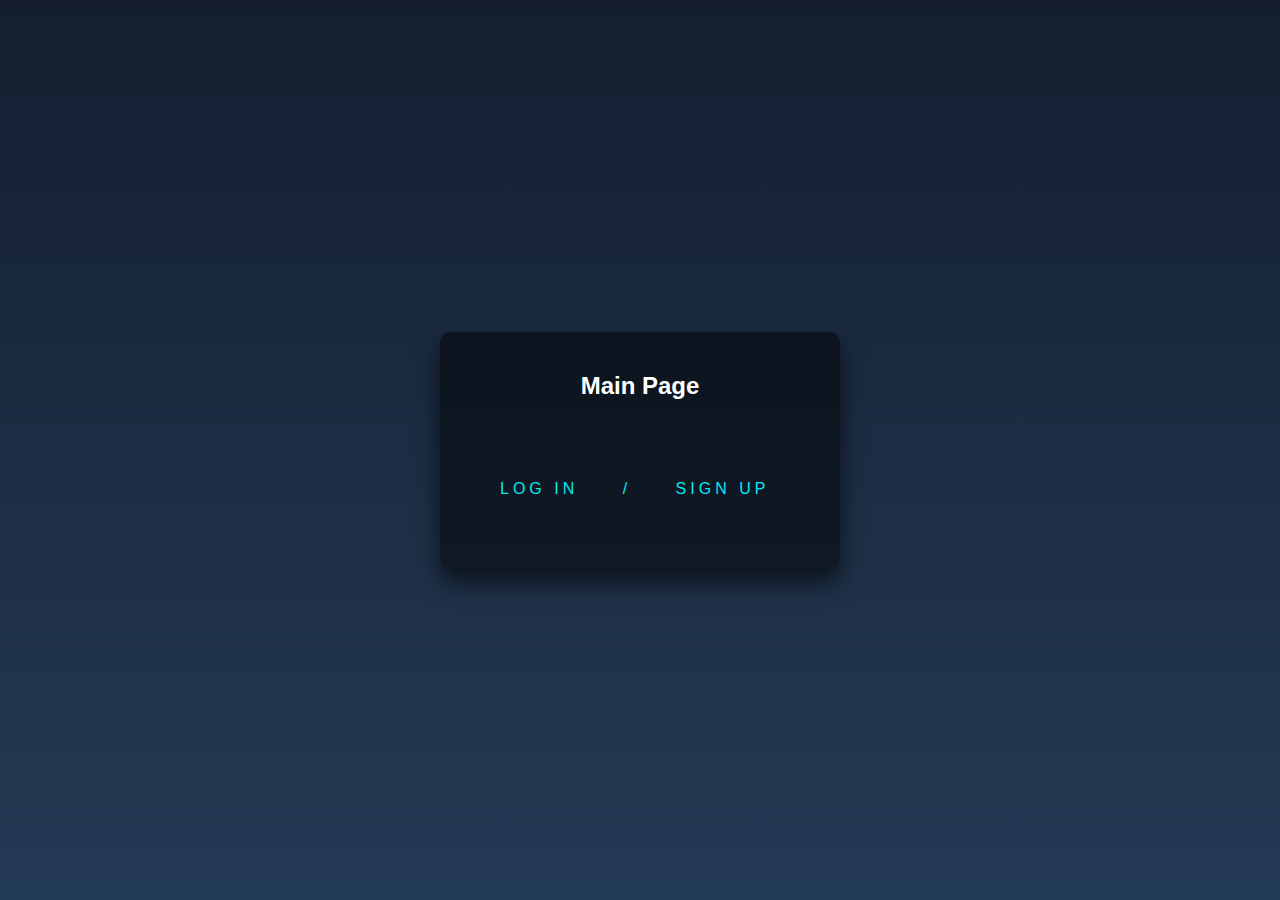
<file: templates/index.html>
<html>

<div class="login-box">
  <h2>Main Page</h2>
	<form>
    <a href='/one'>
      <span></span>
      <span></span>
      <span></span>
      <span></span>
	  Log in
    </a>
	<span></span>
	<span></span>
	<a href='/'>
      <span></span>
      <span></span>
      <span></span>
      <span></span>
	  /
    </a>
	 <a href='/two'>
      <span></span>
      <span></span>
      <span></span>
      <span></span>
	  Sign Up
    </a>	 
	</form>
</div>


<style>
html {
  height: 100%;
}
body {
text-align: center
  margin:0;
  padding:0;
  font-family: sans-serif;
  background: linear-gradient(#141e30, #243b55);
}

.login-box {
  position: absolute;
  top: 50%;
  left: 50%;
  width: 400px;
  padding: 40px;
  transform: translate(-50%, -50%);
  background: rgba(0,0,0,.5);
  box-sizing: border-box;
  box-shadow: 0 15px 25px rgba(0,0,0,.6);
  border-radius: 10px;
}

.login-box h2 {
  margin: 0 0 30px;
  padding: 0;
  color: #fff;
  text-align: center;
}

.login-box .user-box {
  position: relative;
}

.login-box .user-box input {
  width: 100%;
  padding: 10px 0;
  font-size: 16px;
  color: #fff;
  margin-bottom: 30px;
  border: none;
  border-bottom: 1px solid #fff;
  outline: none;
  background: transparent;
}
.login-box .user-box label {
  position: absolute;
  top:0;
  left: 0;
  padding: 10px 0;
  font-size: 16px;
  color: #fff;
  pointer-events: none;
  transition: .5s;
}

.login-box .user-box input:focus ~ label,
.login-box .user-box input:valid ~ label {
  top: -20px;
  left: 0;
  color: #03e9f4;
  font-size: 12px;
}

.login-box form a {
  text-align: center;
  position: relative;
  display: inline-block;
  padding: 10px 20px;
  color: #03e9f4;
  font-size: 16px;
  text-decoration: none;
  text-transform: uppercase;
  overflow: hidden;
  transition: .5s;
  margin-top: 40px;
  letter-spacing: 4px
}

.login-box a:hover {
  background: #03e9f4;
  color: #fff;
  border-radius: 5px;
  box-shadow: 0 0 5px #03e9f4,
              0 0 25px #03e9f4,
              0 0 50px #03e9f4,
              0 0 100px #03e9f4;
}

.login-box a span {
	text-align: center;
  position: absolute;
  display: block;
}

.login-box a span:nth-child(1) {
  top: 0;
  left: -100%;
  width: 100%;
  height: 2px;
  background: linear-gradient(90deg, transparent, #03e9f4);
  animation: btn-anim1 1s linear infinite;
}

@keyframes btn-anim1 {
  0% {
    left: -100%;
  }
  50%,100% {
    left: 100%;
  }
}

.login-box a span:nth-child(2) {
  top: -100%;
  right: 0;
  width: 2px;
  height: 100%;
  background: linear-gradient(180deg, transparent, #03e9f4);
  animation: btn-anim2 1s linear infinite;
  animation-delay: .25s
}

@keyframes btn-anim2 {
  0% {
    top: -100%;
  }
  50%,100% {
    top: 100%;
  }
}

.login-box a span:nth-child(3) {
  bottom: 0;
  right: -100%;
  width: 100%;
  height: 2px;
  background: linear-gradient(270deg, transparent, #03e9f4);
  animation: btn-anim3 1s linear infinite;
  animation-delay: .5s
}

@keyframes btn-anim3 {
  0% {
    right: -100%;
  }
  50%,100% {
    right: 100%;
  }
}

.login-box a span:nth-child(4) {
  bottom: -100%;
  left: 0;
  width: 2px;
  height: 100%;
  background: linear-gradient(360deg, transparent, #03e9f4);
  animation: btn-anim4 1s linear infinite;
  animation-delay: .75s
}

@keyframes btn-anim4 {
  0% {
    bottom: -100%;
  }
  50%,100% {
    bottom: 100%;
  }
}

input[type=button], input[type=submit], input[type=reset] {
	text-align: center;
    background-color: transparent;
    background-repeat: no-repeat;
    border: none;
    cursor: pointer;
    overflow: hidden;
    outline: none;
	color: white;
}

</style>


</html>
</file>
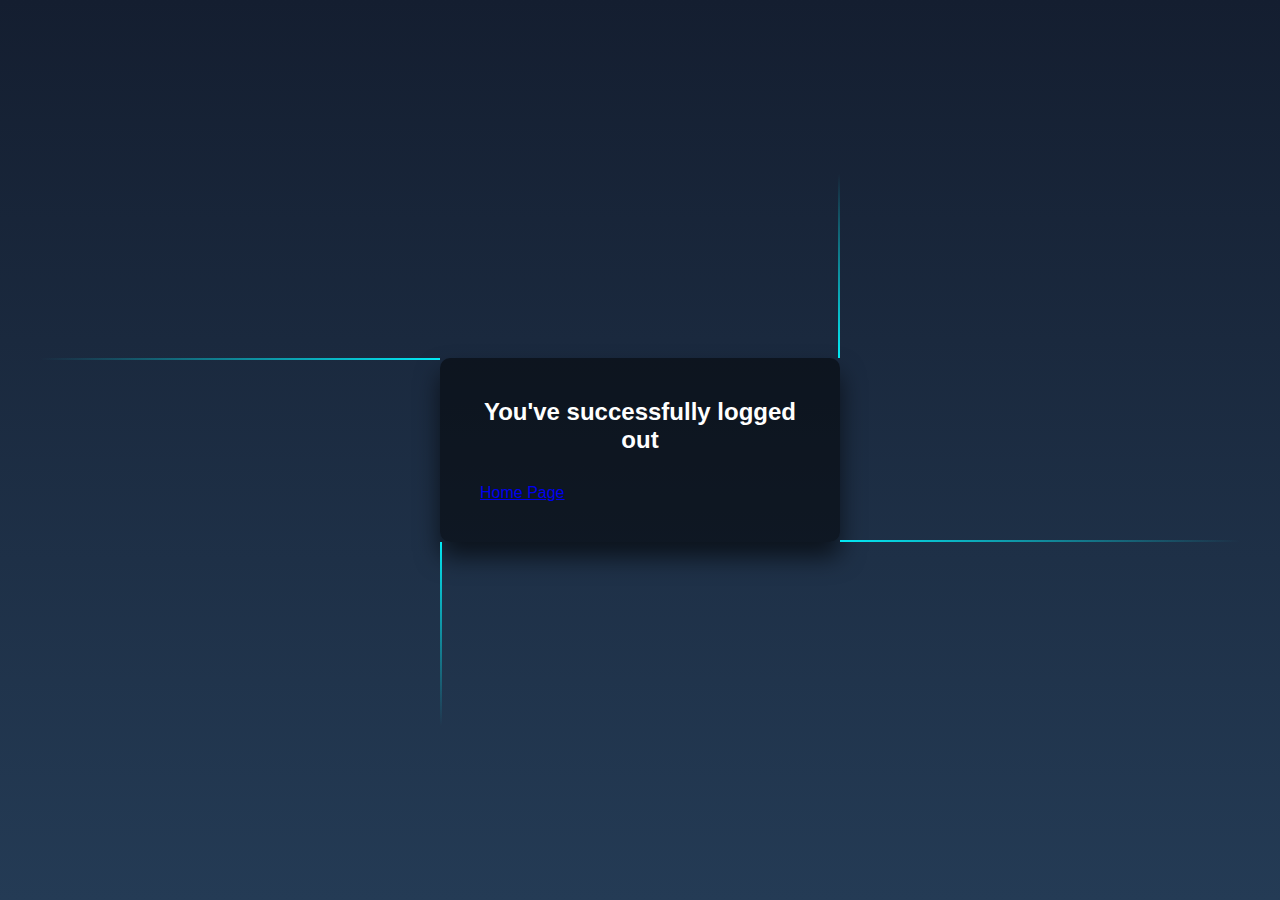
<file: templates/logout.html>
<html>

<div class="login-box">
    <h2>You've successfully logged out</h2>


    <a href='/'>
        <span></span>
        <span></span>
        <span></span>
        <span></span>
        Home Page
    </a>

</div>


<style>
html {
  height: 100%;
}
body {
  margin:0;
  padding:0;
  font-family: sans-serif;
  background: linear-gradient(#141e30, #243b55);
}

.login-box {
  position: absolute;
  top: 50%;
  left: 50%;
  width: 400px;
  padding: 40px;
  transform: translate(-50%, -50%);
  background: rgba(0,0,0,.5);
  box-sizing: border-box;
  box-shadow: 0 15px 25px rgba(0,0,0,.6);
  border-radius: 10px;
}

.login-box h2 {
  margin: 0 0 30px;
  padding: 0;
  color: #fff;
  text-align: center;
}

.login-box .user-box {
  position: relative;
}

.login-box .user-box input {
  width: 100%;
  padding: 10px 0;
  font-size: 16px;
  color: #fff;
  margin-bottom: 30px;
  border: none;
  border-bottom: 1px solid #fff;
  outline: none;
  background: transparent;
}
.login-box .user-box label {
  position: absolute;
  top:0;
  left: 0;
  padding: 10px 0;
  font-size: 16px;
  color: #fff;
  pointer-events: none;
  transition: .5s;
}

.login-box .user-box input:focus ~ label,
.login-box .user-box input:valid ~ label {
  top: -20px;
  left: 0;
  color: #03e9f4;
  font-size: 12px;
}

.login-box form a {
  position: relative;
  display: inline-block;
  padding: 10px 20px;
  color: #03e9f4;
  font-size: 16px;
  text-decoration: none;
  text-transform: uppercase;
  overflow: hidden;
  transition: .5s;
  margin-top: 40px;
  letter-spacing: 4px
}

.login-box a:hover {
  background: #03e9f4;
  color: #fff;
  border-radius: 5px;
  box-shadow: 0 0 5px #03e9f4,
              0 0 25px #03e9f4,
              0 0 50px #03e9f4,
              0 0 100px #03e9f4;
}

.login-box a span {
  position: absolute;
  display: block;
}

.login-box a span:nth-child(1) {
  top: 0;
  left: -100%;
  width: 100%;
  height: 2px;
  background: linear-gradient(90deg, transparent, #03e9f4);
  animation: btn-anim1 1s linear infinite;
}

@keyframes btn-anim1 {
  0% {
    left: -100%;
  }
  50%,100% {
    left: 100%;
  }
}

.login-box a span:nth-child(2) {
  top: -100%;
  right: 0;
  width: 2px;
  height: 100%;
  background: linear-gradient(180deg, transparent, #03e9f4);
  animation: btn-anim2 1s linear infinite;
  animation-delay: .25s
}

@keyframes btn-anim2 {
  0% {
    top: -100%;
  }
  50%,100% {
    top: 100%;
  }
}

.login-box a span:nth-child(3) {
  bottom: 0;
  right: -100%;
  width: 100%;
  height: 2px;
  background: linear-gradient(270deg, transparent, #03e9f4);
  animation: btn-anim3 1s linear infinite;
  animation-delay: .5s
}

@keyframes btn-anim3 {
  0% {
    right: -100%;
  }
  50%,100% {
    right: 100%;
  }
}

.login-box a span:nth-child(4) {
  bottom: -100%;
  left: 0;
  width: 2px;
  height: 100%;
  background: linear-gradient(360deg, transparent, #03e9f4);
  animation: btn-anim4 1s linear infinite;
  animation-delay: .75s
}

@keyframes btn-anim4 {
  0% {
    bottom: -100%;
  }
  50%,100% {
    bottom: 100%;
  }
}

input[type=button], input[type=submit], input[type=reset] {
    background-color: transparent;
    background-repeat: no-repeat;
    border: none;
    cursor: pointer;
    overflow: hidden;
    outline: none;
	color: white;
}


</style>


</html>
</file>
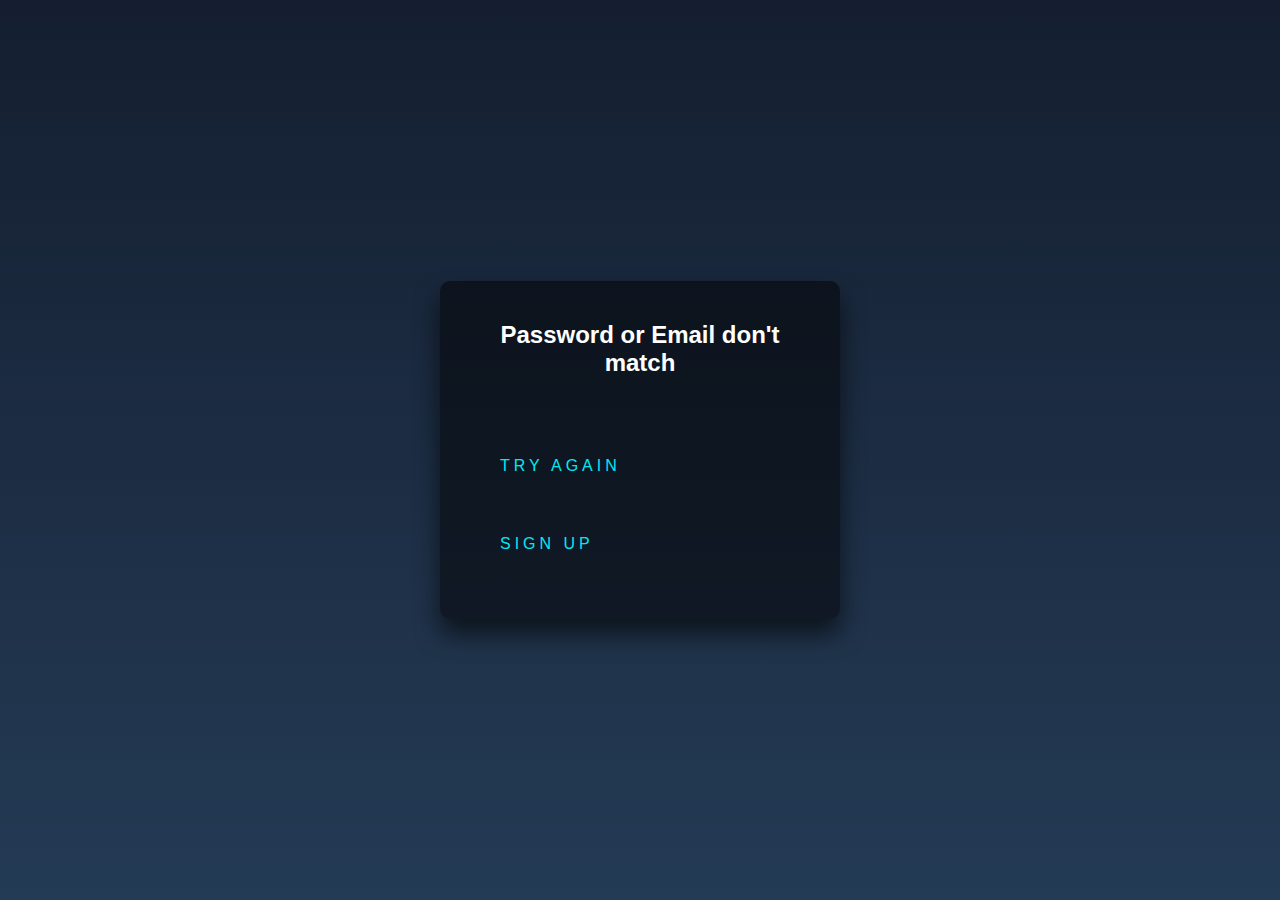
<file: templates/page1.5err.html>
<html>

<div class="login-box">
  <h2>Password or Email don't match</h2>
  <form>

    <a href='/one'>
      <span></span>
      <span></span>
      <span></span>
      <span></span>
	  Try Again
    </a>
	<br>
	<span></span>
	<span></span>
	 <a href='/two'>
      <span></span>
      <span></span>
      <span></span>
      <span></span>
	  Sign Up
    </a>
  </form>
</div>


<style>
html {
  height: 100%;
}
body {
  margin:0;
  padding:0;
  font-family: sans-serif;
  background: linear-gradient(#141e30, #243b55);
}

.login-box {
  position: absolute;
  top: 50%;
  left: 50%;
  width: 400px;
  padding: 40px;
  transform: translate(-50%, -50%);
  background: rgba(0,0,0,.5);
  box-sizing: border-box;
  box-shadow: 0 15px 25px rgba(0,0,0,.6);
  border-radius: 10px;
}

.login-box h2 {
  margin: 0 0 30px;
  padding: 0;
  color: #fff;
  text-align: center;
}

.login-box .user-box {
  position: relative;
}

.login-box .user-box input {
  width: 100%;
  padding: 10px 0;
  font-size: 16px;
  color: #fff;
  margin-bottom: 30px;
  border: none;
  border-bottom: 1px solid #fff;
  outline: none;
  background: transparent;
}
.login-box .user-box label {
  position: absolute;
  top:0;
  left: 0;
  padding: 10px 0;
  font-size: 16px;
  color: #fff;
  pointer-events: none;
  transition: .5s;
}

.login-box .user-box input:focus ~ label,
.login-box .user-box input:valid ~ label {
  top: -20px;
  left: 0;
  color: #03e9f4;
  font-size: 12px;
}

.login-box form a {
  position: relative;
  display: inline-block;
  padding: 10px 20px;
  color: #03e9f4;
  font-size: 16px;
  text-decoration: none;
  text-transform: uppercase;
  overflow: hidden;
  transition: .5s;
  margin-top: 40px;
  letter-spacing: 4px
}

.login-box a:hover {
  background: #03e9f4;
  color: #fff;
  border-radius: 5px;
  box-shadow: 0 0 5px #03e9f4,
              0 0 25px #03e9f4,
              0 0 50px #03e9f4,
              0 0 100px #03e9f4;
}

.login-box a span {
  position: absolute;
  display: block;
}

.login-box a span:nth-child(1) {
  top: 0;
  left: -100%;
  width: 100%;
  height: 2px;
  background: linear-gradient(90deg, transparent, #03e9f4);
  animation: btn-anim1 1s linear infinite;
}

@keyframes btn-anim1 {
  0% {
    left: -100%;
  }
  50%,100% {
    left: 100%;
  }
}

.login-box a span:nth-child(2) {
  top: -100%;
  right: 0;
  width: 2px;
  height: 100%;
  background: linear-gradient(180deg, transparent, #03e9f4);
  animation: btn-anim2 1s linear infinite;
  animation-delay: .25s
}

@keyframes btn-anim2 {
  0% {
    top: -100%;
  }
  50%,100% {
    top: 100%;
  }
}

.login-box a span:nth-child(3) {
  bottom: 0;
  right: -100%;
  width: 100%;
  height: 2px;
  background: linear-gradient(270deg, transparent, #03e9f4);
  animation: btn-anim3 1s linear infinite;
  animation-delay: .5s
}

@keyframes btn-anim3 {
  0% {
    right: -100%;
  }
  50%,100% {
    right: 100%;
  }
}

.login-box a span:nth-child(4) {
  bottom: -100%;
  left: 0;
  width: 2px;
  height: 100%;
  background: linear-gradient(360deg, transparent, #03e9f4);
  animation: btn-anim4 1s linear infinite;
  animation-delay: .75s
}

@keyframes btn-anim4 {
  0% {
    bottom: -100%;
  }
  50%,100% {
    bottom: 100%;
  }
}

input[type=button], input[type=submit], input[type=reset] {
    background-color: transparent;
    background-repeat: no-repeat;
    border: none;
    cursor: pointer;
    overflow: hidden;
    outline: none;
	color: white;
}

</style>


</html>
</file>
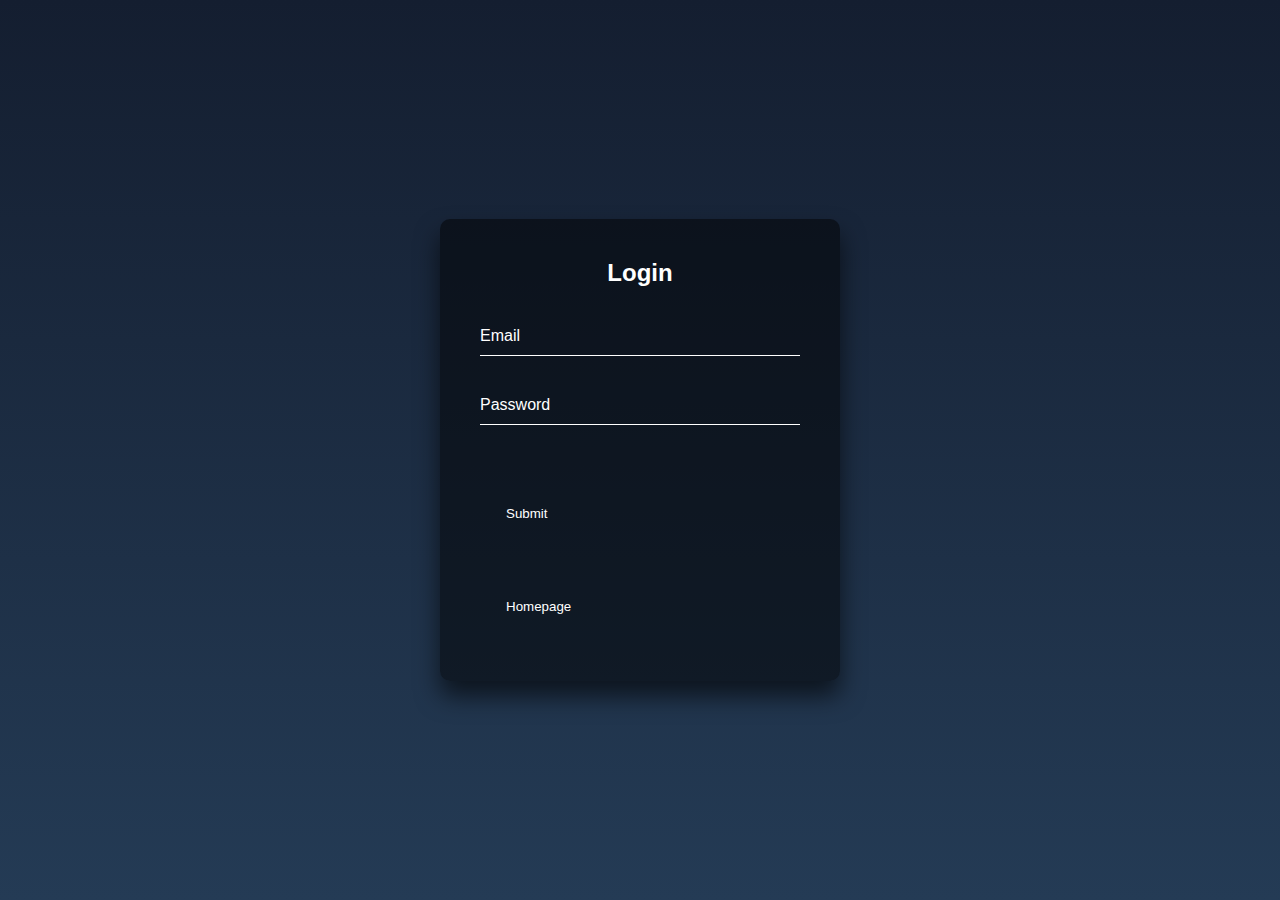
<file: templates/page1.html>
<html>

<div class="login-box">
  <h2>Login</h2>
  <form action="/onepoint5" method="post">
    <div class="user-box">
      <input type="text" name="email" required="">
      <label>Email</label>
    </div>
    <div class="user-box">
      <input type="password" name="pswd" required="">
      <label>Password</label>
    </div>
    <a>
      <span></span>
      <span></span>
      <span></span>
      <span></span>
	  <input type="Submit" value="Submit">
    </a>
  </form>
	<form>
	<a href='/'>
      <span></span>
      <span></span>
      <span></span>
      <span></span>
	  <input type="submit" value="Homepage">
    </a>
	</form>
</div>


<style>
html {
  height: 100%;
}
body {
  margin:0;
  padding:0;
  font-family: sans-serif;
  background: linear-gradient(#141e30, #243b55);
}

.login-box {
  position: absolute;
  top: 50%;
  left: 50%;
  width: 400px;
  padding: 40px;
  transform: translate(-50%, -50%);
  background: rgba(0,0,0,.5);
  box-sizing: border-box;
  box-shadow: 0 15px 25px rgba(0,0,0,.6);
  border-radius: 10px;
}

.login-box h2 {
  margin: 0 0 30px;
  padding: 0;
  color: #fff;
  text-align: center;
}

.login-box .user-box {
  position: relative;
}

.login-box .user-box input {
  width: 100%;
  padding: 10px 0;
  font-size: 16px;
  color: #fff;
  margin-bottom: 30px;
  border: none;
  border-bottom: 1px solid #fff;
  outline: none;
  background: transparent;
}
.login-box .user-box label {
  position: absolute;
  top:0;
  left: 0;
  padding: 10px 0;
  font-size: 16px;
  color: #fff;
  pointer-events: none;
  transition: .5s;
}

.login-box .user-box input:focus ~ label,
.login-box .user-box input:valid ~ label {
  top: -20px;
  left: 0;
  color: #03e9f4;
  font-size: 12px;
}

.login-box form a {
  position: relative;
  display: inline-block;
  padding: 10px 20px;
  color: #03e9f4;
  font-size: 16px;
  text-decoration: none;
  text-transform: uppercase;
  overflow: hidden;
  transition: .5s;
  margin-top: 40px;
  letter-spacing: 4px
}

.login-box a:hover {
  background: #03e9f4;
  color: #fff;
  border-radius: 5px;
  box-shadow: 0 0 5px #03e9f4,
              0 0 25px #03e9f4,
              0 0 50px #03e9f4,
              0 0 100px #03e9f4;
}

.login-box a span {
  position: absolute;
  display: block;
}

.login-box a span:nth-child(1) {
  top: 0;
  left: -100%;
  width: 100%;
  height: 2px;
  background: linear-gradient(90deg, transparent, #03e9f4);
  animation: btn-anim1 1s linear infinite;
}

@keyframes btn-anim1 {
  0% {
    left: -100%;
  }
  50%,100% {
    left: 100%;
  }
}

.login-box a span:nth-child(2) {
  top: -100%;
  right: 0;
  width: 2px;
  height: 100%;
  background: linear-gradient(180deg, transparent, #03e9f4);
  animation: btn-anim2 1s linear infinite;
  animation-delay: .25s
}

@keyframes btn-anim2 {
  0% {
    top: -100%;
  }
  50%,100% {
    top: 100%;
  }
}

.login-box a span:nth-child(3) {
  bottom: 0;
  right: -100%;
  width: 100%;
  height: 2px;
  background: linear-gradient(270deg, transparent, #03e9f4);
  animation: btn-anim3 1s linear infinite;
  animation-delay: .5s
}

@keyframes btn-anim3 {
  0% {
    right: -100%;
  }
  50%,100% {
    right: 100%;
  }
}

.login-box a span:nth-child(4) {
  bottom: -100%;
  left: 0;
  width: 2px;
  height: 100%;
  background: linear-gradient(360deg, transparent, #03e9f4);
  animation: btn-anim4 1s linear infinite;
  animation-delay: .75s
}

@keyframes btn-anim4 {
  0% {
    bottom: -100%;
  }
  50%,100% {
    bottom: 100%;
  }
}

input[type=button], input[type=submit], input[type=reset] {
    background-color: transparent;
    background-repeat: no-repeat;
    border: none;
    cursor: pointer;
    overflow: hidden;
    outline: none;
	color: white;
}

</style>


</html>
</file>
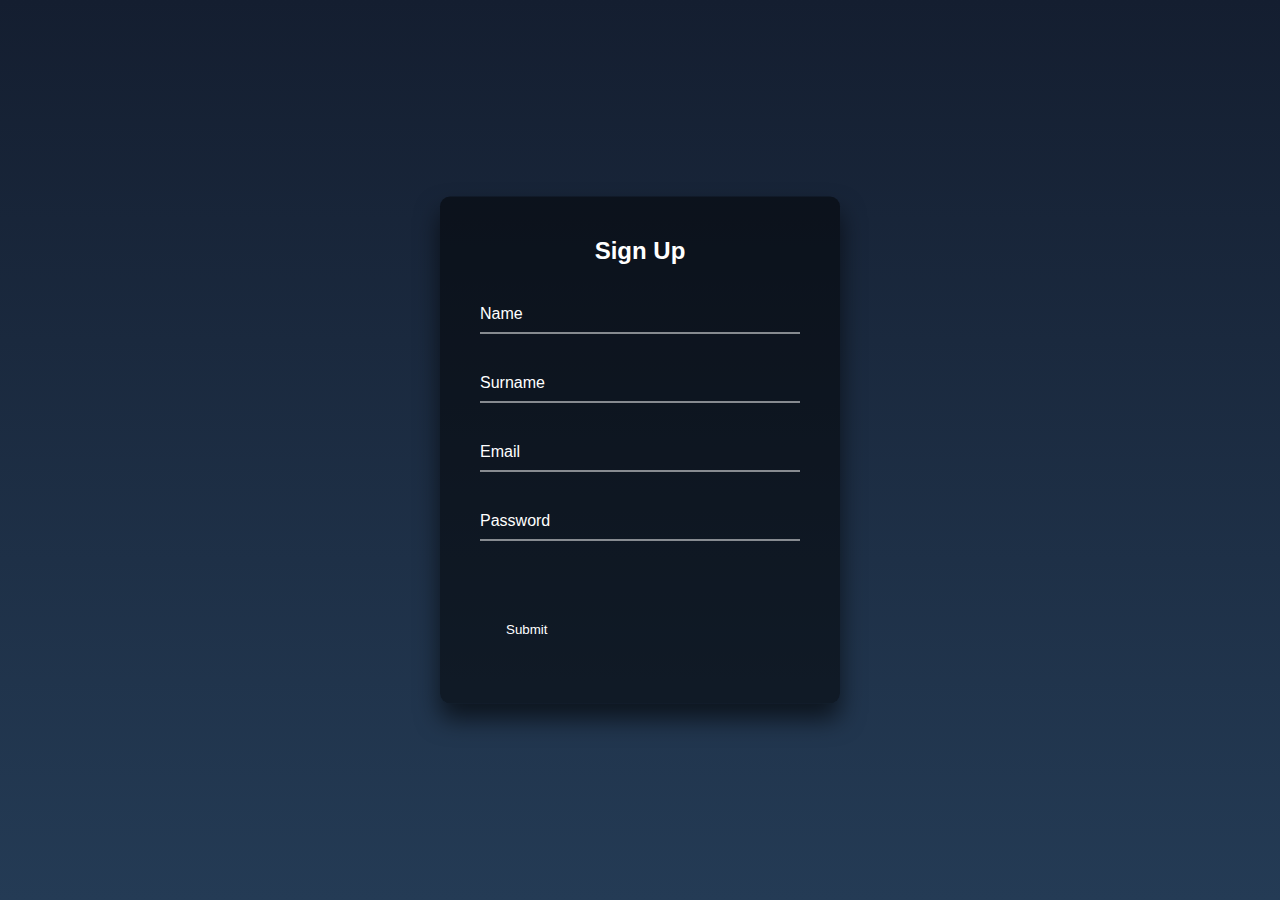
<file: templates/page2.html>
<html>
<div class="login-box">
  <h2>Sign Up</h2>
  <form action="/three" method="post">
    <div class="user-box">
      <input type="text" name="name" required="">
      <label>Name</label>
    </div>
	<div class="user-box">
      <input type="text" name="surrname" required="">
      <label>Surname</label>
    </div>
	<div class="user-box">
      <input type="email" name="email" required="">
      <label>Email</label>
    </div>
    <div class="user-box">
      <input type="password" name="pswd" required="">
      <label>Password</label>
    </div>
    <a>
      <span></span>
      <span></span>
      <span></span>
      <span></span>
	  <input type="Submit" value="Submit">
    </a>
  </form>
</div>



<style>
html {
  height: 100%;
}
body {
  margin:0;
  padding:0;
  font-family: sans-serif;
  background: linear-gradient(#141e30, #243b55);
}

.login-box {
  position: absolute;
  top: 50%;
  left: 50%;
  width: 400px;
  padding: 40px;
  transform: translate(-50%, -50%);
  background: rgba(0,0,0,.5);
  box-sizing: border-box;
  box-shadow: 0 15px 25px rgba(0,0,0,.6);
  border-radius: 10px;
}

.login-box h2 {
  margin: 0 0 30px;
  padding: 0;
  color: #fff;
  text-align: center;
}

.login-box .user-box {
  position: relative;
}

.login-box .user-box input {
  width: 100%;
  padding: 10px 0;
  font-size: 16px;
  color: #fff;
  margin-bottom: 30px;
  border: none;
  border-bottom: 1px solid #fff;
  outline: none;
  background: transparent;
}
.login-box .user-box label {
  position: absolute;
  top:0;
  left: 0;
  padding: 10px 0;
  font-size: 16px;
  color: #fff;
  pointer-events: none;
  transition: .5s;
}

.login-box .user-box input:focus ~ label,
.login-box .user-box input:valid ~ label {
  top: -20px;
  left: 0;
  color: #03e9f4;
  font-size: 12px;
}

.login-box form a {
  position: relative;
  display: inline-block;
  padding: 10px 20px;
  color: #03e9f4;
  font-size: 16px;
  text-decoration: none;
  text-transform: uppercase;
  overflow: hidden;
  transition: .5s;
  margin-top: 40px;
  letter-spacing: 4px
}

.login-box a:hover {
  background: #03e9f4;
  color: #fff;
  border-radius: 5px;
  box-shadow: 0 0 5px #03e9f4,
              0 0 25px #03e9f4,
              0 0 50px #03e9f4,
              0 0 100px #03e9f4;
}

.login-box a span {
  position: absolute;
  display: block;
}

.login-box a span:nth-child(1) {
  top: 0;
  left: -100%;
  width: 100%;
  height: 2px;
  background: linear-gradient(90deg, transparent, #03e9f4);
  animation: btn-anim1 1s linear infinite;
}

@keyframes btn-anim1 {
  0% {
    left: -100%;
  }
  50%,100% {
    left: 100%;
  }
}

.login-box a span:nth-child(2) {
  top: -100%;
  right: 0;
  width: 2px;
  height: 100%;
  background: linear-gradient(180deg, transparent, #03e9f4);
  animation: btn-anim2 1s linear infinite;
  animation-delay: .25s
}

@keyframes btn-anim2 {
  0% {
    top: -100%;
  }
  50%,100% {
    top: 100%;
  }
}

.login-box a span:nth-child(3) {
  bottom: 0;
  right: -100%;
  width: 100%;
  height: 2px;
  background: linear-gradient(270deg, transparent, #03e9f4);
  animation: btn-anim3 1s linear infinite;
  animation-delay: .5s
}

@keyframes btn-anim3 {
  0% {
    right: -100%;
  }
  50%,100% {
    right: 100%;
  }
}

.login-box a span:nth-child(4) {
  bottom: -100%;
  left: 0;
  width: 2px;
  height: 100%;
  background: linear-gradient(360deg, transparent, #03e9f4);
  animation: btn-anim4 1s linear infinite;
  animation-delay: .75s
}

@keyframes btn-anim4 {
  0% {
    bottom: -100%;
  }
  50%,100% {
    bottom: 100%;
  }
}

input[type=button], input[type=submit], input[type=reset] {
    background-color: transparent;
    background-repeat: no-repeat;
    border: none;
    cursor: pointer;
    overflow: hidden;
    outline: none;
	color: white;
}

</style>
</html>
</file>
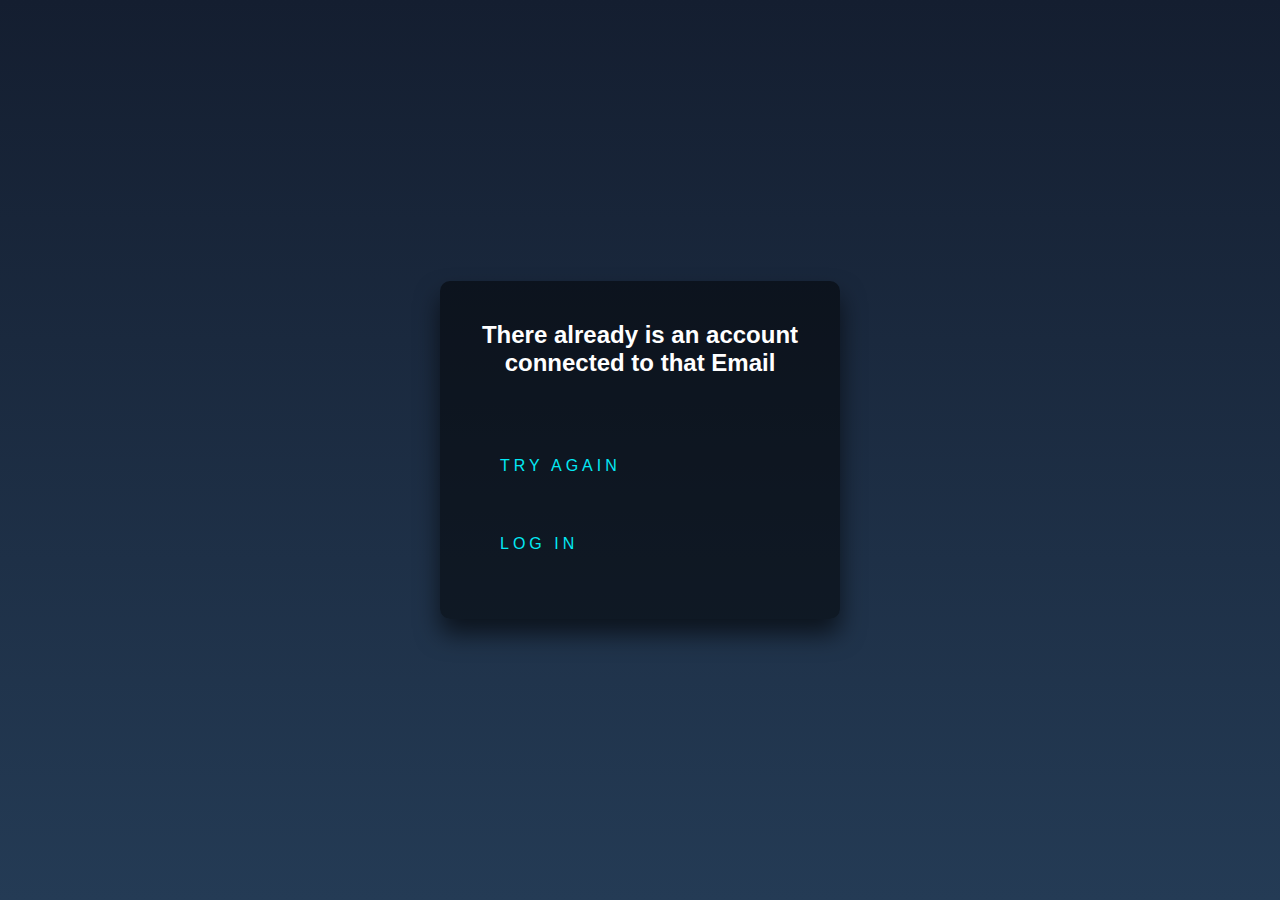
<file: templates/pagewrongmail.html>
<html>

<div class="login-box">
  <h2>There already is an account connected to that Email</h2>
  <form>

    <a href='/two'>
      <span></span>
      <span></span>
      <span></span>
      <span></span>
	  Try Again
    </a>
	<br>
	<span></span>
	<span></span>
	 <a href='/one'>
      <span></span>
      <span></span>
      <span></span>
      <span></span>
	  Log In
    </a>
  </form>
</div>


<style>
html {
  height: 100%;
}
body {
  margin:0;
  padding:0;
  font-family: sans-serif;
  background: linear-gradient(#141e30, #243b55);
}

.login-box {
  position: absolute;
  top: 50%;
  left: 50%;
  width: 400px;
  padding: 40px;
  transform: translate(-50%, -50%);
  background: rgba(0,0,0,.5);
  box-sizing: border-box;
  box-shadow: 0 15px 25px rgba(0,0,0,.6);
  border-radius: 10px;
}

.login-box h2 {
  margin: 0 0 30px;
  padding: 0;
  color: #fff;
  text-align: center;
}

.login-box .user-box {
  position: relative;
}

.login-box .user-box input {
  width: 100%;
  padding: 10px 0;
  font-size: 16px;
  color: #fff;
  margin-bottom: 30px;
  border: none;
  border-bottom: 1px solid #fff;
  outline: none;
  background: transparent;
}
.login-box .user-box label {
  position: absolute;
  top:0;
  left: 0;
  padding: 10px 0;
  font-size: 16px;
  color: #fff;
  pointer-events: none;
  transition: .5s;
}

.login-box .user-box input:focus ~ label,
.login-box .user-box input:valid ~ label {
  top: -20px;
  left: 0;
  color: #03e9f4;
  font-size: 12px;
}

.login-box form a {
  position: relative;
  display: inline-block;
  padding: 10px 20px;
  color: #03e9f4;
  font-size: 16px;
  text-decoration: none;
  text-transform: uppercase;
  overflow: hidden;
  transition: .5s;
  margin-top: 40px;
  letter-spacing: 4px
}

.login-box a:hover {
  background: #03e9f4;
  color: #fff;
  border-radius: 5px;
  box-shadow: 0 0 5px #03e9f4,
              0 0 25px #03e9f4,
              0 0 50px #03e9f4,
              0 0 100px #03e9f4;
}

.login-box a span {
  position: absolute;
  display: block;
}

.login-box a span:nth-child(1) {
  top: 0;
  left: -100%;
  width: 100%;
  height: 2px;
  background: linear-gradient(90deg, transparent, #03e9f4);
  animation: btn-anim1 1s linear infinite;
}

@keyframes btn-anim1 {
  0% {
    left: -100%;
  }
  50%,100% {
    left: 100%;
  }
}

.login-box a span:nth-child(2) {
  top: -100%;
  right: 0;
  width: 2px;
  height: 100%;
  background: linear-gradient(180deg, transparent, #03e9f4);
  animation: btn-anim2 1s linear infinite;
  animation-delay: .25s
}

@keyframes btn-anim2 {
  0% {
    top: -100%;
  }
  50%,100% {
    top: 100%;
  }
}

.login-box a span:nth-child(3) {
  bottom: 0;
  right: -100%;
  width: 100%;
  height: 2px;
  background: linear-gradient(270deg, transparent, #03e9f4);
  animation: btn-anim3 1s linear infinite;
  animation-delay: .5s
}

@keyframes btn-anim3 {
  0% {
    right: -100%;
  }
  50%,100% {
    right: 100%;
  }
}

.login-box a span:nth-child(4) {
  bottom: -100%;
  left: 0;
  width: 2px;
  height: 100%;
  background: linear-gradient(360deg, transparent, #03e9f4);
  animation: btn-anim4 1s linear infinite;
  animation-delay: .75s
}

@keyframes btn-anim4 {
  0% {
    bottom: -100%;
  }
  50%,100% {
    bottom: 100%;
  }
}

input[type=button], input[type=submit], input[type=reset] {
    background-color: transparent;
    background-repeat: no-repeat;
    border: none;
    cursor: pointer;
    overflow: hidden;
    outline: none;
	color: white;
}

</style>


</html>
</file>
